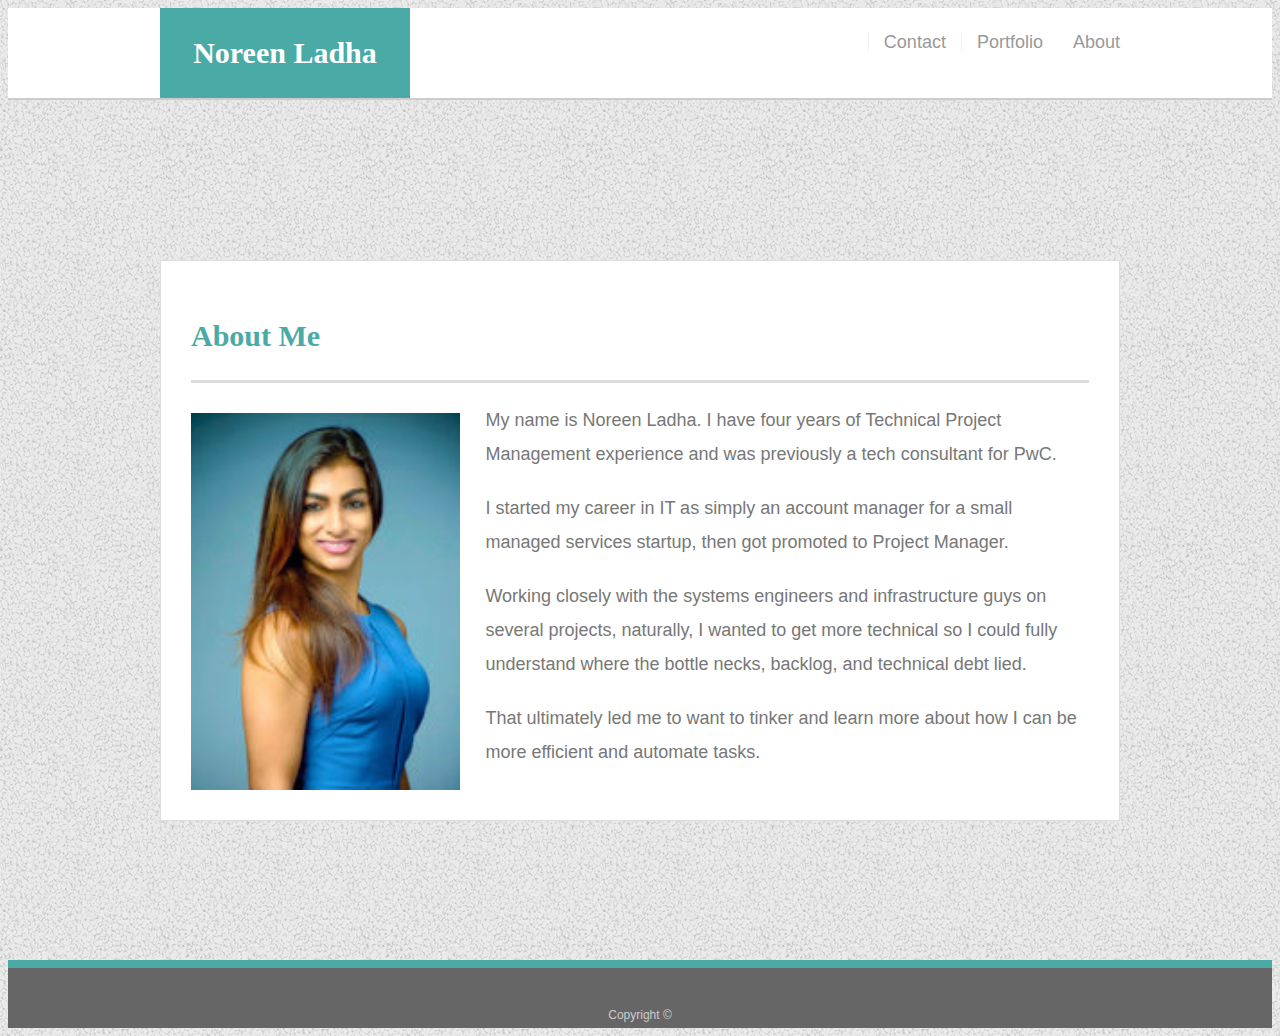
<file: index.html>
<!doctype html>
<html lang="en-us">

<head>
    <meta charset="UTF-8">
    <title>About | Noreen Ladha</title>
    <meta name="viewport" content="width=device-width, initial-scale=1.0">
    <link rel="stylesheet" type="text/css" href="assets/css/style.css">
</head>

<body>

    <header id="masthead">
        <div class="container">
            <a href="index.html" id="logo">Noreen Ladha</a>
            <nav>
                <a href="index.html">About</a>
                <a href="portfolio.html">Portfolio</a>
                <a href="contact.html">Contact</a>
            </nav>
        </div>
    </header>

    <div id="main-container" class="container">
        <section class="main-section">
            
            <h1>About Me</h1>

            <img src="assets/images/noreen.jpg" class="auth-image" alt="Noreen Ladha">

            <p>My name is Noreen Ladha. I have four years of Technical Project Management experience and was previously a tech consultant for PwC.</p>

            <p>I started my career in IT as simply an account manager for a small managed services startup, then got promoted to Project Manager.</p>

            <p>Working closely with the systems engineers and infrastructure guys on several projects, naturally, I wanted to get more technical so I could fully understand where the bottle necks, backlog, and technical debt lied.</p>

            <p>That ultimately led me to want to tinker and learn more about how I can be more efficient and automate tasks.</p>

        </section>

    </div>

    <footer>
        <div class="container">
            Copyright &copy;
        </div>
    </footer>
</body>

</html>
</file>
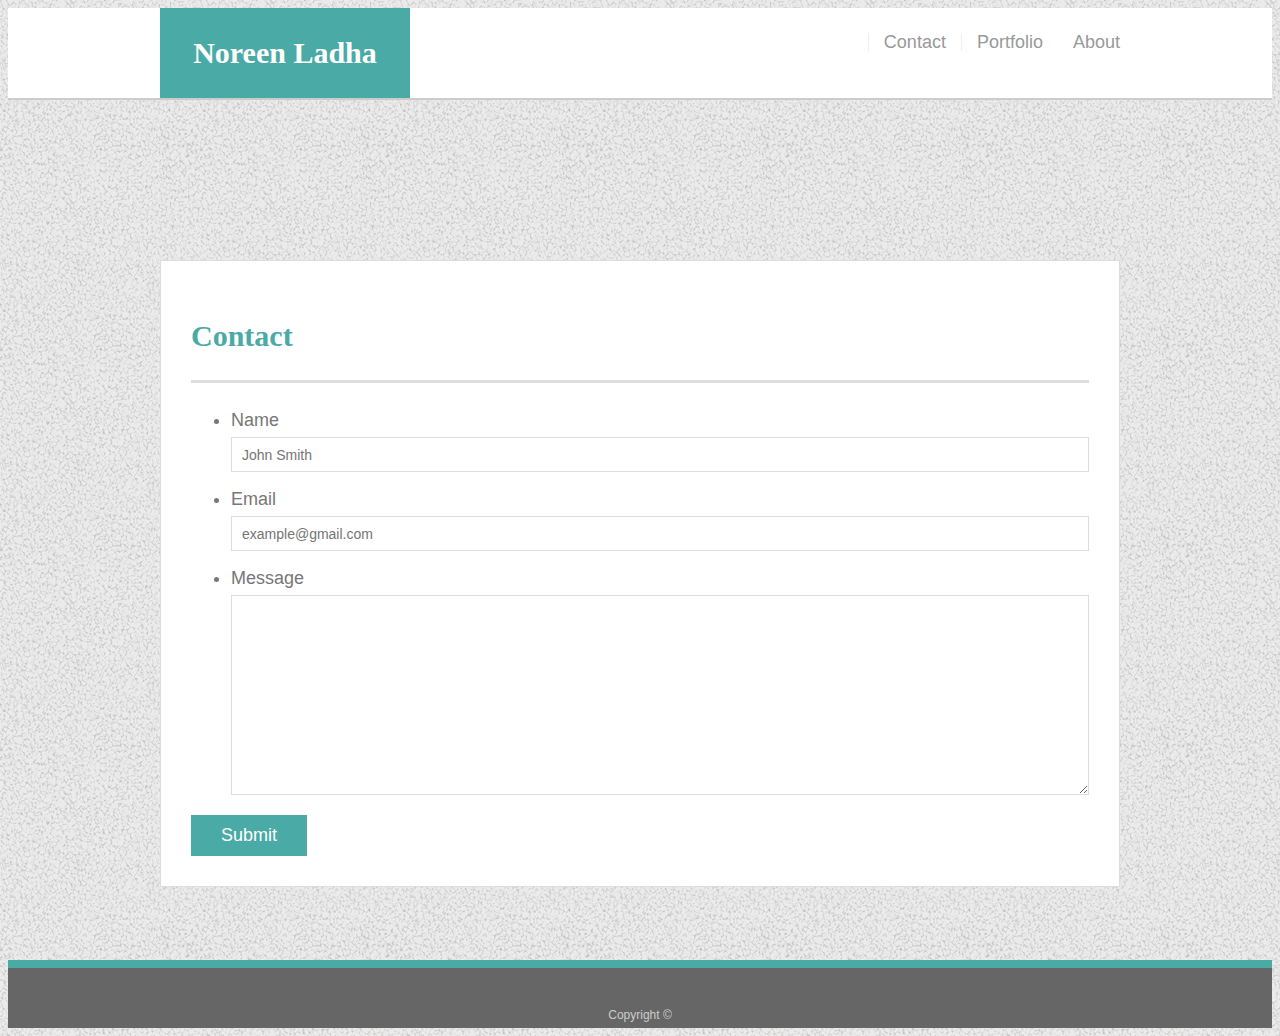
<file: contact.html>
<!doctype html>
<html lang="en-us">

<head>
  <meta charset="UTF-8">
  <title>Contact | Noreen Ladha</title>
  <meta name="viewport" content="width=device-width, initial-scale=1.0">
  <link rel="stylesheet" type="text/css" href="assets/css/style.css">
</head>

<body>

  <header id="masthead">
    <div class="container">
      <a href="index.html" id="logo">Noreen Ladha</a>
      <nav>
        <a href="index.html">About</a>
        <a href="portfolio.html">Portfolio</a>
        <a href="contact.html">Contact</a>
      </nav>
    </div>
  </header>

  <div id="main-container" class="container">
    <section class="main-section">
      <h1>Contact</h1>

      <form id="contact-form">
        <ul>
          <li>
            <label for="name">Name</label>
            <input type="text" id="name" name="name" placeholder="John Smith" required="required">
          </li>
          <li>
            <label for="email">Email</label>
            <input type="email" id="email" name="email" placeholder="example@gmail.com" required="required">
          </li>
          <li>
            <label for="message">Message</label>
            <textarea id="message" name="message" required="required"></textarea>
          </li>
        </ul>
        <input type="submit">
      </form>

    </section>

  </div>

  <footer>
    <div class="container">
      Copyright &copy; 
    </div>
  </footer>
</body>

</html>
</file>
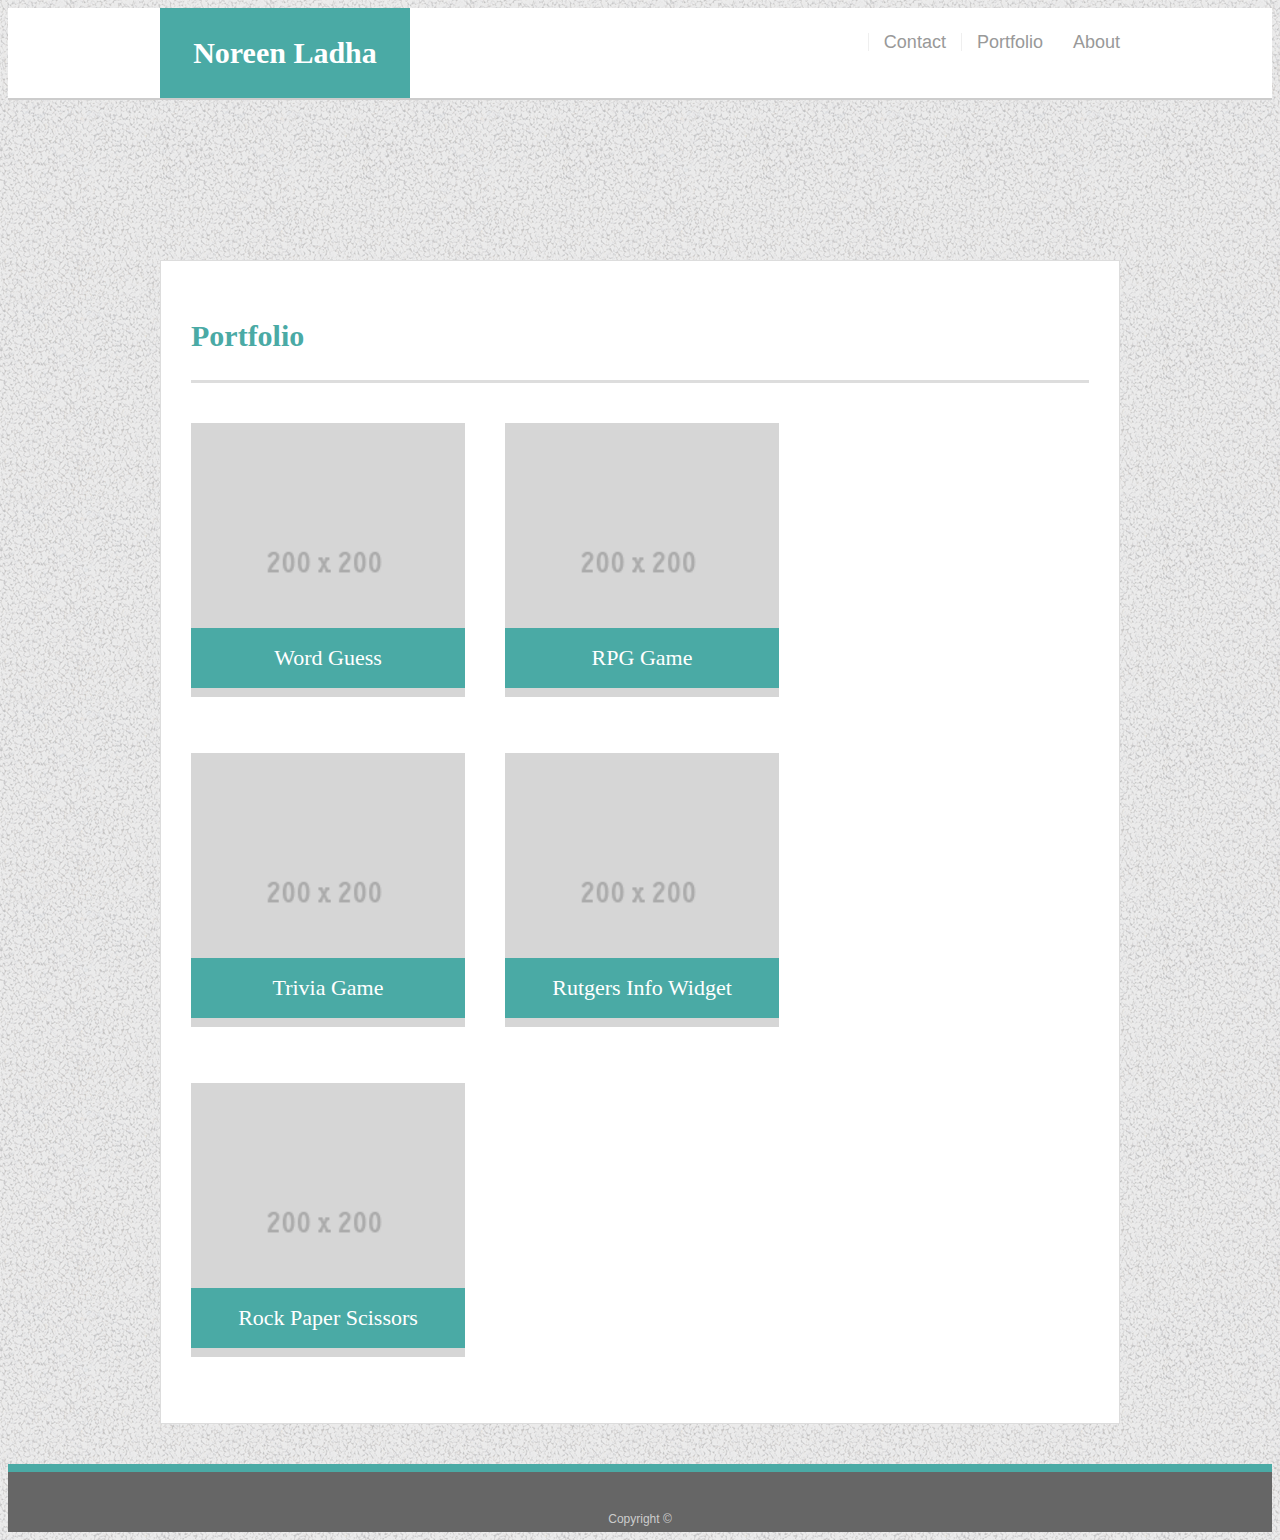
<file: portfolio.html>
<!doctype html>
<html lang="en-us">

<head>
  <meta charset="UTF-8">
  <title>Portfolio | Noreen Ladha</title>
  <meta name="viewport" content="width=device-width, initial-scale=1.0">
  <link rel="stylesheet" type="text/css" href="assets/css/style.css">
</head>

<body>

  <header id="masthead">
    <div class="container">
      <a href="index.html" id="logo">Noreen Ladha</a>
      <nav>
        <a href="index.html">About</a>
        <a href="portfolio.html">Portfolio</a>
        <a href="contact.html">Contact</a>
      </nav>
    </div>
  </header>

  <div id="main-container" class="container">
    <section class="main-section">
      <h1>Portfolio</h1>

      <div class="work">
        <img src="assets/images/placeholder.gif" alt="Word Guess">

        <h3>Word Guess</h3>
      </div>
      <div class="work">
        <img src="assets/images/placeholder.gif" alt="RPG Game">

        <h3>RPG Game</h3>
      </div>
      <div class="work">
        <img src="assets/images/placeholder.gif" alt="Trivia Game">

        <h3>Trivia Game</h3>
      </div>
      <div class="work">
        <img src="assets/images/placeholder.gif" alt="Rutgers Info Widget">

        <h3>Rutgers Info Widget</h3>
      </div>
      <div class="work">
        <img src="assets/images/placeholder.gif" alt="Rock Paper Scissors">

        <h3>Rock Paper Scissors</h3>
      </div>

    </section>

  </div>

  <footer>
    <div class="container">
      Copyright &copy;
    </div>
  </footer>
</body>

</html>
</file>
<file: assets/css/style.css>
body {
  font-family: Arial, "Helvetica Neue", Helvetica, sans-serif;
  font-size: 18px;
  line-height: 34px;
  color: #777777;
  background: url("../images/gravel/gravel.png");
}

* {
  box-sizing: border-box;
}

/* general */

.container {
  width: 100%;
  max-width: 960px;
  margin: 0 auto;
  clear: both;
}

h1,
h2,
h3,
p {
  margin-bottom: 20px;
}

p:last-child {
  margin-bottom: 0;
}

h1,
h2,
h3 {
  font-family: Georgia, Times, "Times New Roman", serif;
  font-weight: 700;
  color: #4aaaa5;
}

h1 {
  padding-bottom: 20px;
  font-size: 30px;
  line-height: 49px;
  border-bottom: 3px solid #dddddd;
}

h2,
h3 {
  font-size: 22px;
}

/* header */

#masthead {
  position: static;
  display: flex;
  align-items: baseline;
  z-index: 99;
  width: 100%;
  margin: 0 0 30px;
  overflow: auto;
  color: #ffffff;
  background: #ffffff;
  border-bottom: 2px solid #cccccc;
}

#logo {
  float: left;
  width: 250px;
  height: 90px;
  font-family: Georgia, Times, "Times New Roman", serif;
  font-size: 30px;
  font-weight: 700;
  line-height: 90px;
  color: #ffffff;
  text-align: center;
  text-decoration: none;
  background: #4aaaa5;
}

nav {
  display: flex;
  flex-direction: row-reverse;
  align-items: baseline;
  margin-top: 25px;
}

nav a {
  display: inline-block;
  padding-left: 15px;
  margin-left: 15px;
  line-height: 18px;
  color: #999;
  text-decoration: none;
  border-left: 1px solid #efefef;
}

nav a:first-child {
  border-left: 0 none;
}

/* footer */

footer {
  padding: 30px 0;
  clear: both;
  font-size: 12px;
  color: #ffffff;
  color: #cccccc;
  text-align: center;
  background: #666666;
  border-top: 8px solid #4aaaa5;
  height: 50px;
}

h3,
h2 {
  padding-bottom: 20px;
  margin-bottom: 15px;
  line-height: 22px;
  border-bottom: 2px solid #eeeeee;
}

/* main */

#main-container {
  padding-top: 130px;
  min-height: calc(100vh - 70px);
}

.main-section {
  float: left;
  width: 100%;
  max-width: 960px;
  padding: 30px;
  margin: 0 0 40px;
  background: #ffffff;
  border: 1px solid #dddddd;
}

/* portfolio page */

.work {
  position: relative;
  float: left;
  width: 274px;
  margin: 20px 0 25px;
  overflow: auto;
}

.work:nth-child(even) {
  margin-right: 40px;
}

.work img {
  width: 100%;
  border: 0 none;
  opacity: 0.8;
}

.work h3 {
  position: absolute;
  bottom: 20px;
  width: 100%;
  padding: 15px;
  margin-bottom: 0;
  font-weight: 300;
  line-height: 30px;
  color: #ffffff;
  text-align: center;
  background: #4aaaa5;
  border-bottom: 0;
}

.auth-image {
  float: left;
  width: 30%;
  height: auto;
  margin-top: 10px;
  margin-right: 25px;
}

/* contact page */

#contact-form ul {
  margin-bottom: 20px;
}

#contact-form li {
  margin-bottom: 10px;
}

label,
input[type=text],
input[type=email],
textarea {
  display: block;
  width: 100%;
}

input[type=text],
input[type=email],
textarea {
  height: 35px;
  padding: 0 10px;
  font-size: 14px;
  border: 1px solid #dddddd;
}

textarea {
  height: 200px;
}

input[type=submit] {
  padding: 10px 30px;
  font-size: 18px;
  color: #ffffff;
  cursor: pointer;
  background: #4aaaa5;
  border: 0 none;
}

  /* Additional Screen Sizes */
  /* Width at 980px and below */
@media screen and (max-width: 980px) {
  body {
  background-color: #333;
  }
  .wrapper {
  /* Box-model */
  width: 100%;
  padding: 20px;
  }
  #main-content,
  #sidebar {
  width: 100%;
  }
  #sidebar {
  margin-top: 40px;
  }

  /* Width at 768px and below */
  @media screen and (max-width: 768px) {
  #masthead {
    position: static;
    z-index: 99;
    width: 100%;
    margin: 0 0 30px;
    overflow: auto;
  }
  
  nav {
    margin-right: 20px;
  }

  #logo {
    margin-left: 0;
  }

  #main-container: {
    width: 80%;
  }


  /* Width at 640px and below */
  @media screen and (max-width: 640px) {
    #masthead {
      position: static;
      z-index: 99;
      width: 100%;
      margin: 0 0 30px;
      overflow: auto;
    }
    
    nav {
      width: 100%;
      justify-content: center;
    }
  
    #logo {
      margin-left: 0;
      width: 100%;
    }
  
    #auth-image: {
      float: none;
    }
</file>
